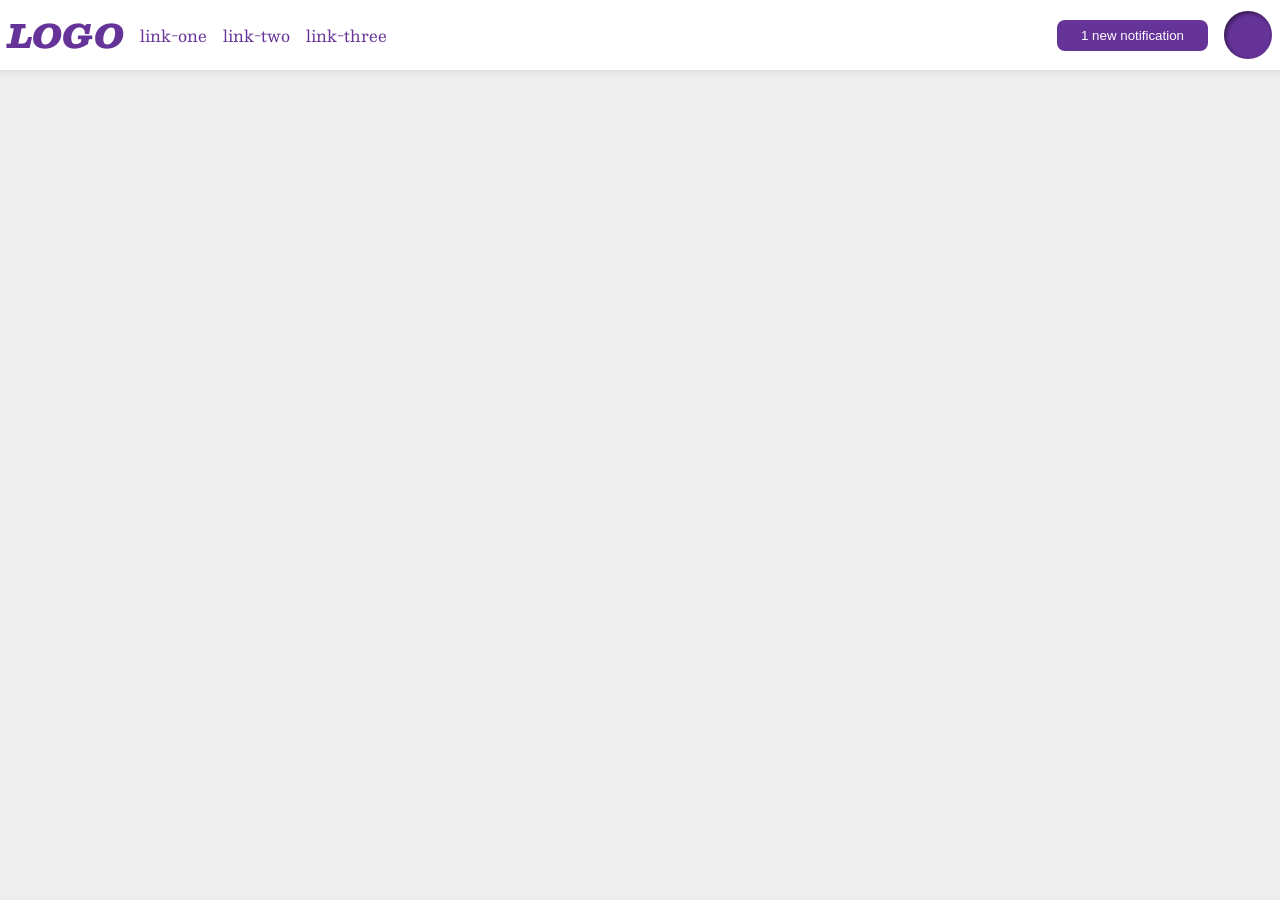
<file: foundations/flex/03-flex-header-2/index.html>
<!doctype html>
<html lang="en">
  <head>
    <meta charset="UTF-8" />
    <meta http-equiv="X-UA-Compatible" content="IE=edge" />
    <meta name="viewport" content="width=device-width, initial-scale=1.0" />
    <title>Flex Header 2</title>
    <link rel="stylesheet" href="style.css" />
  </head>
  <body>
    <div class="header">
      <div class="left-links">
        <div class="logo">LOGO</div>
        <div class="nav-links">
          <ul class="links">
            <li><a href="https://google.com">link-one</a></li>
            <li><a href="https://google.com">link-two</a></li>
            <li><a href="https://google.com">link-three</a></li>
          </ul>
        </div>
      </div>
      <div class="right-links">
        <button class="notifications">1 new notification</button>
        <div class="profile-image"></div>
      </div>
    </div>
  </body>
</html>
</file>
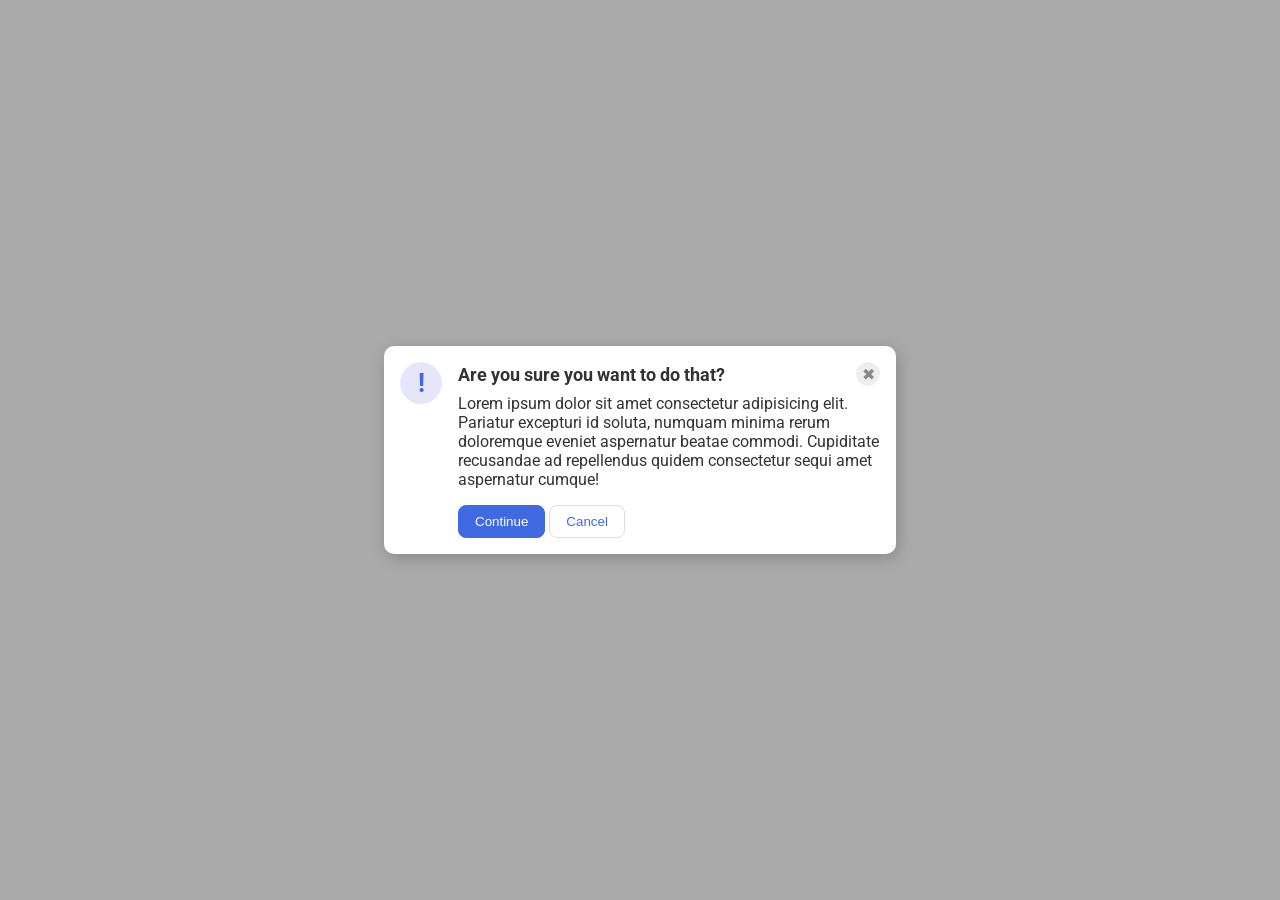
<file: foundations/flex/05-flex-modal/index.html>
<!doctype html>
<html lang="en">
  <head>
    <meta charset="UTF-8" />
    <meta http-equiv="X-UA-Compatible" content="IE=edge" />
    <meta name="viewport" content="width=device-width, initial-scale=1.0" />
    <link rel="stylesheet" href="style.css" />
    <title>Modal</title>
  </head>
  <body>
    <div class="modal">
      <div class="icon">!</div>
      <div class="container">
        <div class="header">
          Are you sure you want to do that?
          <button class="close-button">✖</button>
        </div>
        <div class="text">
          Lorem ipsum dolor sit amet consectetur adipisicing elit. Pariatur
          excepturi id soluta, numquam minima rerum doloremque eveniet
          aspernatur beatae commodi. Cupiditate recusandae ad repellendus quidem
          consectetur sequi amet aspernatur cumque!
        </div>
        <button class="continue">Continue</button>
        <button class="cancel">Cancel</button>
      </div>
    </div>
  </body>
</html>
</file>
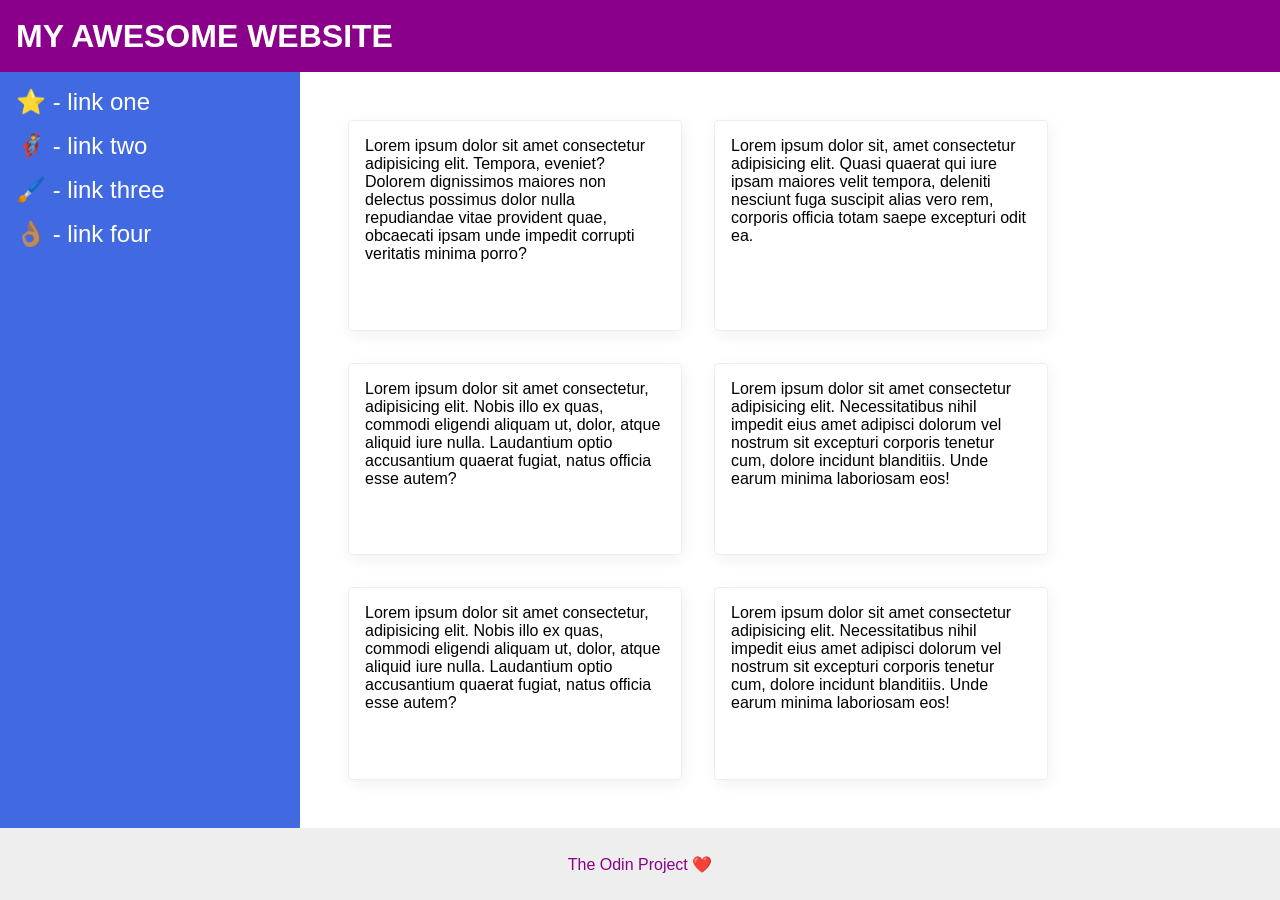
<file: foundations/flex/07-flex-layout-2/index.html>
<!DOCTYPE html>
<html lang="en">
  <head>
    <meta charset="UTF-8">
    <meta http-equiv="X-UA-Compatible" content="IE=edge">
    <meta name="viewport" content="width=device-width, initial-scale=1.0">
    <title>The Holy Grail</title>
    <link rel="stylesheet" href="style.css">
  </head>
  <body>
    <div class="header">
      MY AWESOME WEBSITE
    </div>

    <div class="middle">
      <div class="sidebar">
        <ul>
          <li><a href="#">⭐ - link one</a></li>
          <li><a href="#">🦸‍♂️ - link two</a></li>
          <li><a href="#">🖌️ - link three</a></li>
          <li><a href="#">👌🏽 - link four</a></li>
        </ul>
      </div>
      <div class="cards">
        <div class="card">Lorem ipsum dolor sit amet consectetur adipisicing elit. Tempora, eveniet? Dolorem dignissimos maiores non delectus possimus dolor nulla repudiandae vitae provident quae, obcaecati ipsam unde impedit corrupti veritatis minima porro?</div>
        <div class="card">Lorem ipsum dolor sit, amet consectetur adipisicing elit. Quasi quaerat qui iure ipsam maiores velit tempora, deleniti nesciunt fuga suscipit alias vero rem, corporis officia totam saepe excepturi odit ea.</div>
        <div class="card">Lorem ipsum dolor sit amet consectetur, adipisicing elit. Nobis illo ex quas, commodi eligendi aliquam ut, dolor, atque aliquid iure nulla. Laudantium optio accusantium quaerat fugiat, natus officia esse autem?</div>
        <div class="card">Lorem ipsum dolor sit amet consectetur adipisicing elit. Necessitatibus nihil impedit eius amet adipisci dolorum vel nostrum sit excepturi corporis tenetur cum, dolore incidunt blanditiis. Unde earum minima laboriosam eos!</div>
        <div class="card">Lorem ipsum dolor sit amet consectetur, adipisicing elit. Nobis illo ex quas, commodi eligendi aliquam ut, dolor, atque aliquid iure nulla. Laudantium optio accusantium quaerat fugiat, natus officia esse autem?</div>
        <div class="card">Lorem ipsum dolor sit amet consectetur adipisicing elit. Necessitatibus nihil impedit eius amet adipisci dolorum vel nostrum sit excepturi corporis tenetur cum, dolore incidunt blanditiis. Unde earum minima laboriosam eos!</div>
      </div>
    </div>

    <div class="footer">
      The Odin Project ❤️
    </div>
  </body>
</html>
</file>
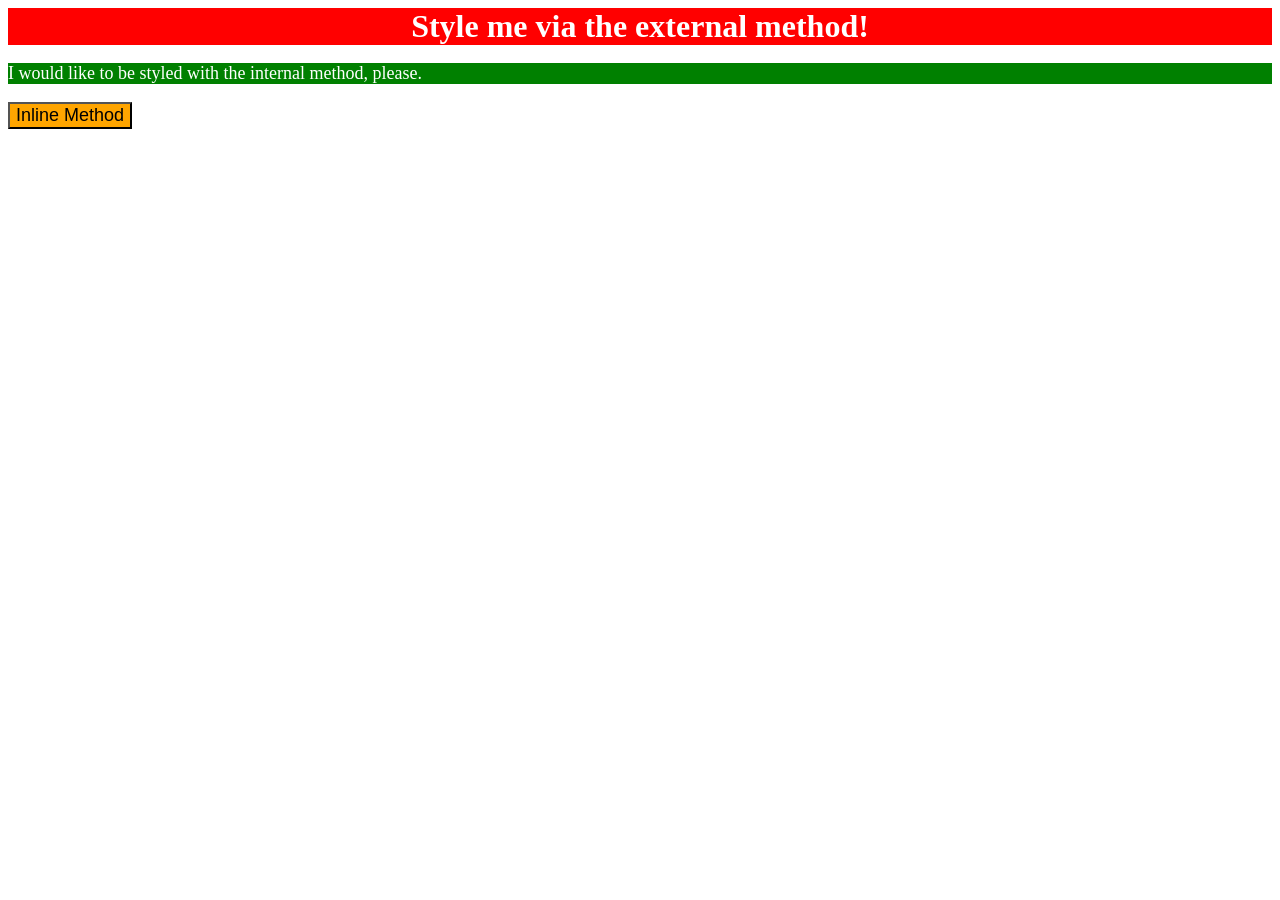
<file: foundations/intro-to-css/01-css-methods/index.html>
<!doctype html>
<html lang="en">
  <head>
    <meta charset="UTF-8" />
    <meta http-equiv="X-UA-Compatible" content="IE=edge" />
    <meta name="viewport" content="width=device-width, initial-scale=1.0" />
    <style>
      p {
        background-color: green;
        color: white;
        font-size: 18px;
      }
    </style>
    <link rel="stylesheet" href="style.css" />
    <title>Methods for Adding CSS</title>
  </head>
  <body>
    <div>Style me via the external method!</div>
    <p>I would like to be styled with the internal method, please.</p>
    <button style="background-color: orange; font-size: 18px">
      Inline Method
    </button>
  </body>
</html>
</file>
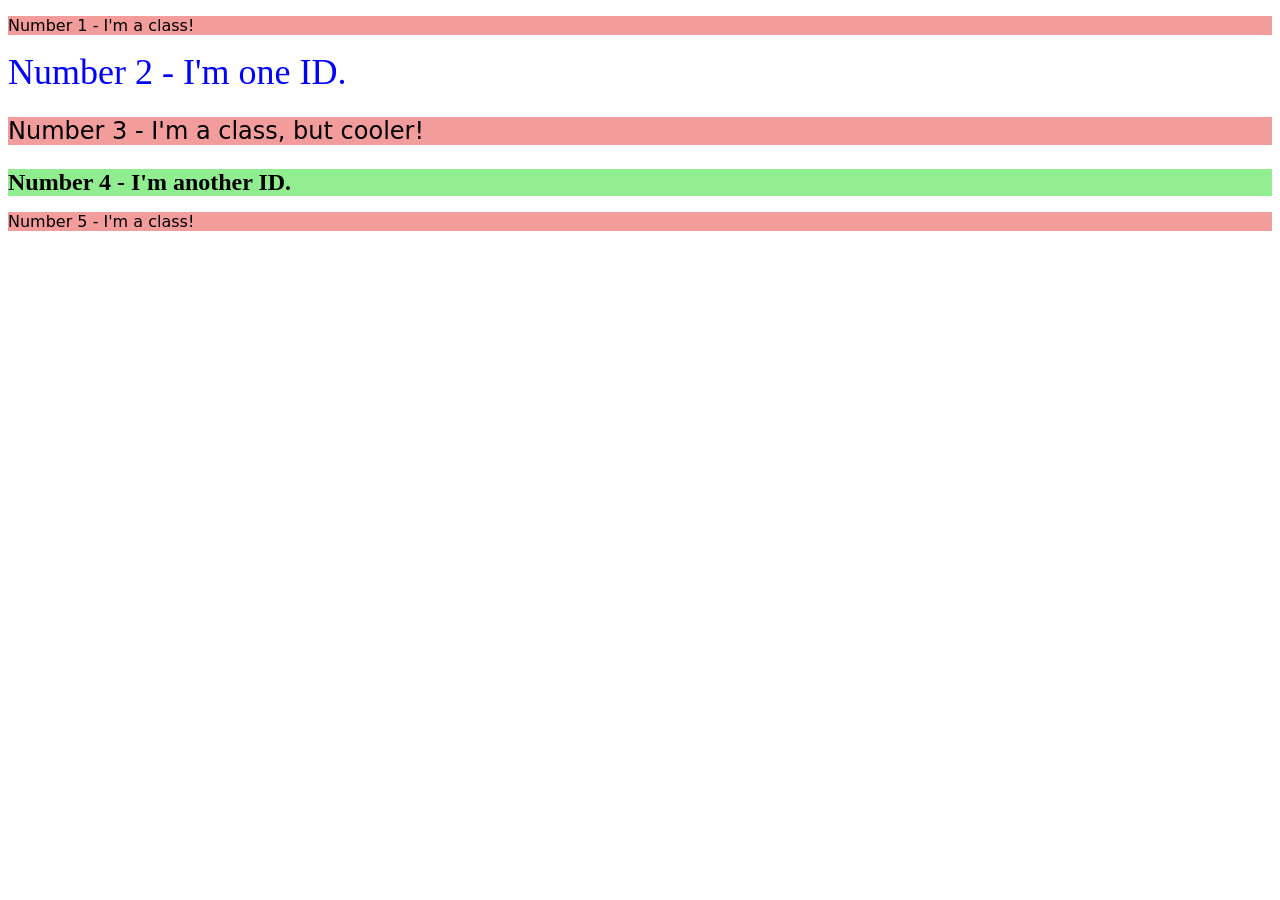
<file: foundations/intro-to-css/02-class-id-selectors/index.html>
<!doctype html>
<html lang="en">
  <head>
    <meta charset="UTF-8" />
    <meta http-equiv="X-UA-Compatible" content="IE=edge" />
    <meta name="viewport" content="width=device-width, initial-scale=1.0" />
    <title>Class and ID Selectors</title>
    <link rel="stylesheet" href="style.css" />
  </head>
  <body>
    <p class="odd">Number 1 - I'm a class!</p>
    <div id="two">Number 2 - I'm one ID.</div>
    <p class="odd three">Number 3 - I'm a class, but cooler!</p>
    <div id="four">Number 4 - I'm another ID.</div>
    <p class="odd">Number 5 - I'm a class!</p>
  </body>
</html>
</file>
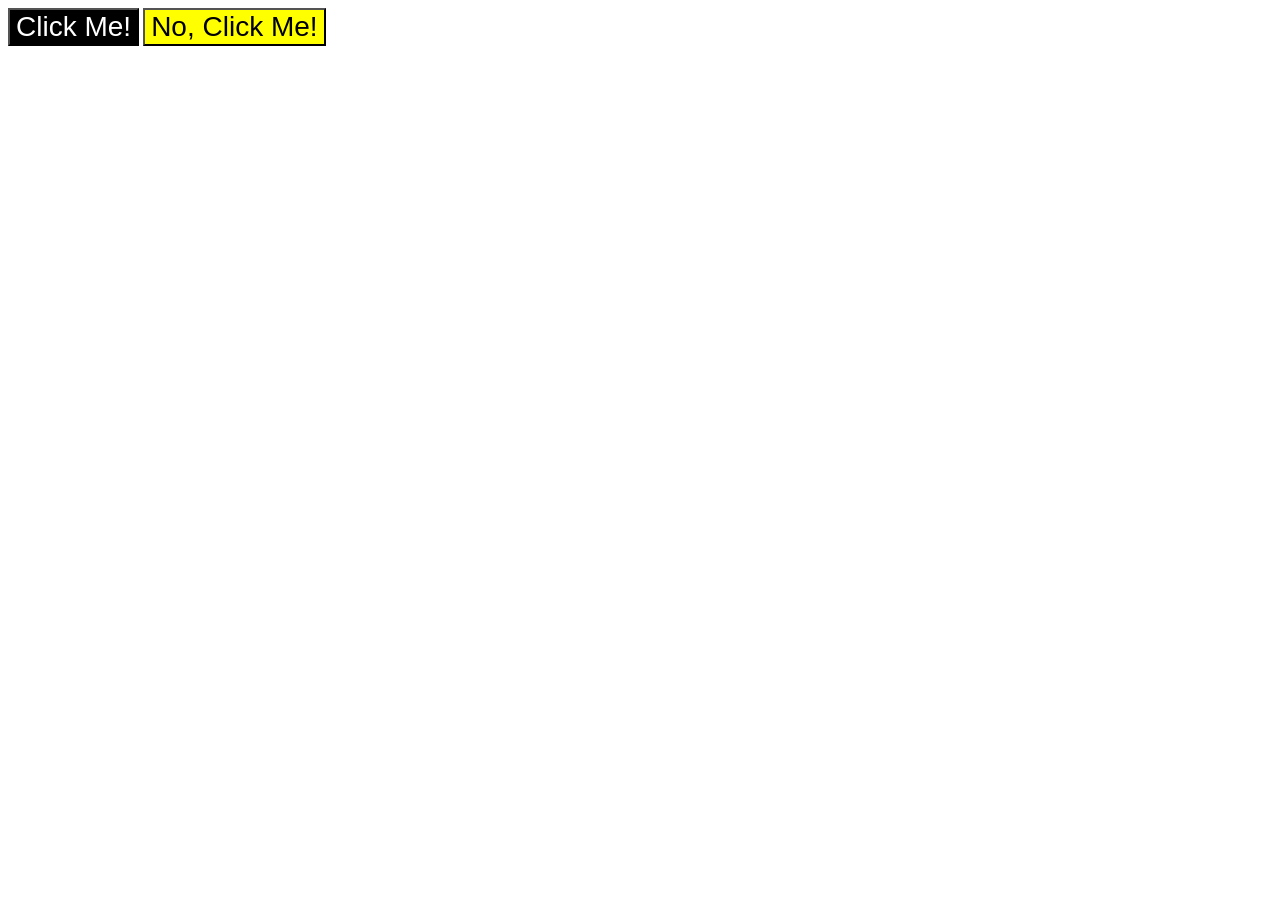
<file: foundations/intro-to-css/03-grouping-selectors/index.html>
<!doctype html>
<html lang="en">
  <head>
    <meta charset="UTF-8" />
    <meta http-equiv="X-UA-Compatible" content="IE=edge" />
    <meta name="viewport" content="width=device-width, initial-scale=1.0" />
    <title>Grouping Selectors</title>
    <link rel="stylesheet" href="style.css" />
  </head>
  <body>
    <button class="button1">Click Me!</button>
    <button class="button2">No, Click Me!</button>
  </body>
</html>
</file>
<file: foundations/flex/03-flex-header-2/style.css>
/* this is some magical font-importing.  
you'll learn about it later. */
@import url('https://fonts.googleapis.com/css2?family=Besley:ital,wght@0,400;1,900&display=swap');

body {
  margin: 0;
  background: #eee;
  font-family: Besley, serif;
}

.header {
  background: white;
  border-bottom: 1px solid #ddd;
  box-shadow: 0 0 8px rgba(0,0,0,.1);
  display: flex;
  justify-content: space-between;
  padding: 8px;
}

.left-links {
  display: flex;
  justify-content: center;
  align-items: center;
}

.right-links {
  display: flex;
  justify-content: center;
  align-items: center;
}

.profile-image {
  background: rebeccapurple;
  box-shadow: inset 2px 2px 4px rgba(0,0,0,.5);
  border-radius: 50%;
  width: 48px;
  height: 48px;
}

.logo {
  color: rebeccapurple;
  font-size: 32px;
  font-weight: 900;
  font-style: italic;
  margin-right: 16px;
}

button {
  border: none;
  border-radius: 8px;
  background: rebeccapurple;
  color: white;
  padding: 8px 24px;
  margin-right: 16px;
}

a {
  /* this removes the line under our links */
  text-decoration: none;
  color: rebeccapurple;
}

ul {
  list-style-type: none;
  display: flex;
  gap: 16px;
  padding: 0;
  margin: 0;


}
</file>
<file: foundations/flex/05-flex-modal/style.css>
@import url('https://fonts.googleapis.com/css2?family=Roboto:wght@400;700&display=swap');

html, body {
  height: 100%;
}

body {
  font-family: Roboto, sans-serif;
  margin: 0;
  background: #aaa;
  color: #333;
  /* I'll give you this one for free lol */
  display: flex;
  align-items: center;
  justify-content: center;
}

.modal {
  background: white;
  width: 480px;
  border-radius: 10px;
  box-shadow: 2px 4px 16px rgba(0,0,0,.2);
  display: flex;
  gap: 16px;
  padding: 16px;
}

.icon {
  color: royalblue;
  font-size: 26px;
  font-weight: 700;
  background: lavender;
  width: 42px;
  height: 42px;
  border-radius: 50%;
  display: flex;
  align-items: center;
  justify-content: center;
  flex-shrink: 0;
}

.close-button {
  background: #eee;
  border-radius: 50%;
  color: #888;
  font-weight: 400;
  font-size: 16px;
  height: 24px;
  width: 24px;
  display: flex;
  align-items: center;
  justify-content: center;
  border: 1px solid #eee;
  padding: 0;
}

button {
  cursor: pointer;
  padding: 8px 16px;
  border-radius: 8px;
}

button.continue {
  background: royalblue;
  border: 1px solid royalblue;
  color: white;
}

button.cancel {
  background: white;
  border: 1px solid #ddd;
  color: royalblue;
}

.header {
  display: flex;
  align-items: center;
  justify-content: space-between;
  font-size: 18px;
  font-weight: 700;
  margin-bottom: 8px;
}

.text {
  margin-bottom: 16px;
}
</file>
<file: foundations/flex/07-flex-layout-2/style.css>
body {
  font-family: -apple-system, BlinkMacSystemFont, 'Segoe UI', Roboto, Oxygen, Ubuntu, Cantarell, 'Open Sans', 'Helvetica Neue', sans-serif;
  margin: 0;
  min-height: 100vh;
  display: flex;
  flex-direction: column;
}

.header {
  height: 72px;
  background: darkmagenta;
  color: white;
  display: flex;
  align-items: center;
  padding: 0 16px;
  font-size: 32px;
  font-weight: 900;
}

.footer {
  height: 72px;
  background: #eee;
  color: darkmagenta;
  display: flex;
  align-items: center;
  justify-content: center;
}

.middle {
  flex: 1;
  display: flex;
}

.sidebar {
  width: 300px;
  flex-shrink: 0;
  background: royalblue;
  box-sizing: border-box;
  padding: 16px;
}

ul {
  list-style: none;
  margin: 0;
  padding: 0;
}

li {
  margin-bottom: 16px;
}

a {
  color: white;
  text-decoration: none;
  font-size: 24px;
}

.cards {
  display: flex;
  flex-wrap: wrap;
  padding: 48px;
  gap: 32px;
}

.card {
  border: 1px solid #eee;
  box-shadow: 2px 4px 16px rgba(0,0,0,.06);
  border-radius: 4px;
  padding: 16px;
  width: 300px;
}
</file>
<file: foundations/intro-to-css/01-css-methods/style.css>
div{
    background-color: red;
    color: white;
    font-size: 32px;
    text-align: center;
    font-weight: bold;    
    
}
</file>
<file: foundations/intro-to-css/02-class-id-selectors/style.css>
/* Add CSS Styling */
.odd{
    background-color: #f39c9c;
    font-family: Verdana, "DejaVu Sans", sans-serif;

}

#two{
    color: hsl(240, 100%, 50%);
    font-size: 36px;
}

.odd.three{
    font-size: 24px;
}

#four{
    background-color: rgb(144, 238, 144);
    font-size: 24px;
    font-weight: bold;
}
</file>
<file: foundations/intro-to-css/03-grouping-selectors/style.css>
/* Add CSS Styling */
.button1{
    background-color: black;
    color: white;
}

.button2{
    background-color: yellow;
}

.button1,.button2{
    font-size: 28px;
    font-family: Helvetica, "Times New Roman", sans-serif;
}
</file>
